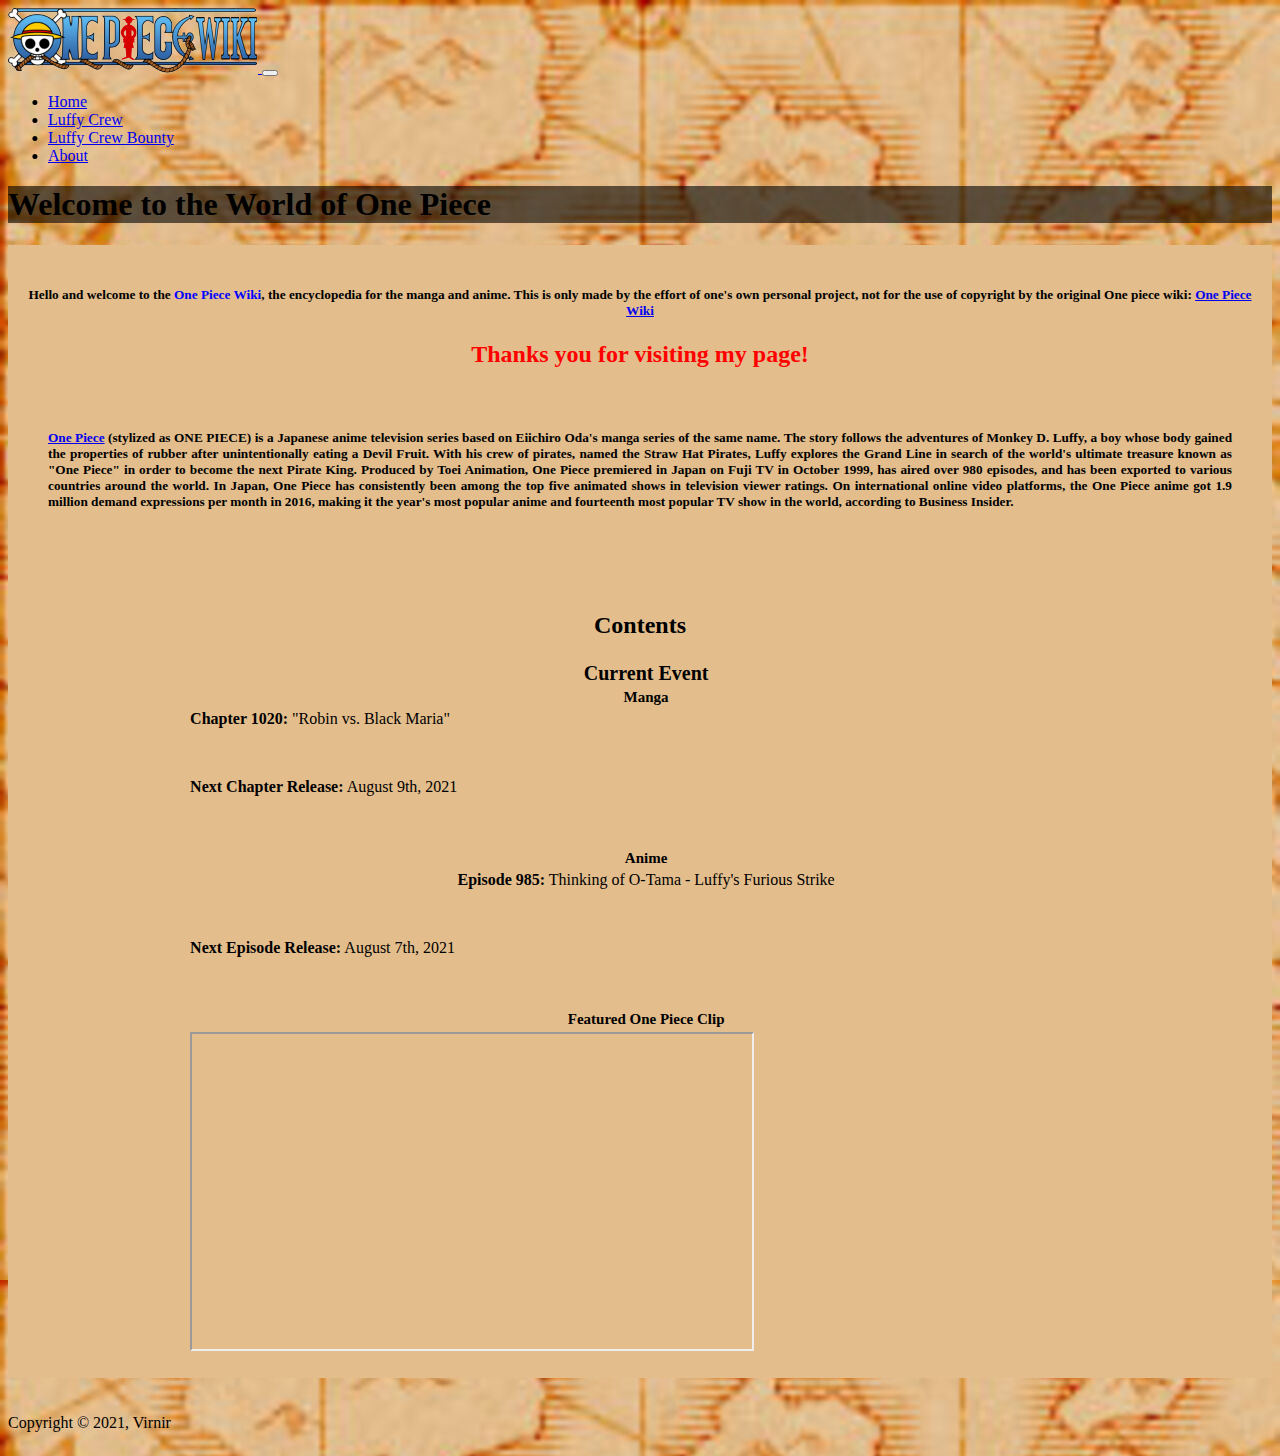
<file: index.html>
<!DOCTYPE html>

<html lang="en">
    <head>
        <meta name="viewport" content="width=device-width, initial-scale=1.0">
        <link rel="stylesheet" href="https://cdn.jsdelivr.net/npm/bootstrap@4.5.3/dist/css/bootstrap.min.css" integrity="sha384-TX8t27EcRE3e/ihU7zmQxVncDAy5uIKz4rEkgIXeMed4M0jlfIDPvg6uqKI2xXr2" crossorigin="anonymous"> 
        <script src="https://code.jquery.com/jquery-3.5.1.slim.min.js" integrity="sha384-DfXdz2htPH0lsSSs5nCTpuj/zy4C+OGpamoFVy38MVBnE+IbbVYUew+OrCXaRkfj" crossorigin="anonymous"></script>
        <script src="https://cdn.jsdelivr.net/npm/bootstrap@4.5.3/dist/js/bootstrap.bundle.min.js" integrity="sha384-ho+j7jyWK8fNQe+A12Hb8AhRq26LrZ/JpcUGGOn+Y7RsweNrtN/tE3MoK7ZeZDyx" crossorigin="anonymous"></script>
        <link href="styles.css" rel="stylesheet">
        <title>Home</title>
        <link rel="icon" href="luffy-flag.ico">
    </head>
    
    <body style="background-image: url('Wiki-background.jpg');">
        
        
        <!--Navigation Tab-->
        <nav class="navbar navbar-expand-sm navbar-dark bg-dark">

            <!-- company brand/logo -->
            
               <a class="navbar-brand" href="index.html">
                    <img src="one-piece-logo.png" alt="One-piece">
                </a>
            <!-- burger button -->
            <button class="navbar-toggler" type="button" data-toggle="collapse" data-target="#navbarSupportedContent"
                aria-controls="navbarSupportedContent" aria-expanded="false" aria-label="Toggle navigation">
                <span class="navbar-toggler-icon"></span>
            </button>
           <div class="collapse navbar-collapse" id="navbarSupportedContent">
                <ul class="nav navbar-nav navbar-center">
                    <li class="nav-item active">
                        <a class="nav-link" href="index.html">Home</a>
                    </li>
                    <li class="nav-item">
                        <a class="nav-link" href="strawhat-crew.html">Luffy Crew</a>
                    </li>
                    <li class="nav-item">
                        <a class="nav-link" href="LuffyCrewBount.html">Luffy Crew Bounty</a>
                    </li>
                    <li class="nav-item">
                        <a class="nav-link" href="about.html">About</a>
                    </li>
                </ul>
            </div>
        </nav>
        <!--Navigation Tab-->
        
        <!--Title-->
        <header>
        <div>
            <div class="mask" style="background-color: rgba(0, 0, 0, 0.6);">
                <div class="d-flex justify-content-center align-items-center h-100">
                    <h1 class="display-3 text-center my-3 d-white d-md-block text-white mb-0">Welcome to the World of One Piece</h1>
                </div>
            </div>
        </div>
        <!--Title-->
        </header>
        <main class="container">
            <section>
                <div style="text-align: center;">
                    <h5>
                        Hello and welcome to the <span style="color:blue;font-weight:bold">One Piece Wiki</span>, the encyclopedia for the manga and anime.
                        This is only made by the effort of one's own personal project, not for the use of copyright by the
                        original One piece wiki: <span style="color:blue;font-weight:bold"><a href="https://onepiece.fandom.com/wiki/One_Piece_Wiki">One Piece Wiki</a></span>
                    </h5>
                    <h2 style="color: red">
                        Thanks you for visiting my page!
                    </h2>
                </div>
                <div style="text-align: justify; padding: 20px;">
                    <h5>
                        <span><a href="https://en.wikipedia.org/wiki/One_Piece_(TV_series)#:~:text=One%20Piece%20(stylized%20as%20ONE,unintentionally%20eating%20a%20Devil%20Fruit.">One Piece</a></span> 
                        (stylized as ONE PIECE) 
                        is a Japanese anime television series based on Eiichiro Oda's manga series of the same name. 
                        The story follows the adventures of Monkey D. Luffy, a boy whose body gained the properties of rubber after unintentionally eating a Devil Fruit. 
                        With his crew of pirates, named the Straw Hat Pirates, Luffy explores the Grand Line in search of the world's ultimate treasure known as "One Piece" in order to become the next Pirate King.
                        Produced by Toei Animation, One Piece premiered in Japan on Fuji TV in October 1999, has aired over 980 episodes, and has been exported to various countries around the world.
                        In Japan, One Piece has consistently been among the top five animated shows in television viewer ratings. 
                        On international online video platforms, the One Piece anime got 1.9 million demand expressions per month in 2016, 
                        making it the year's most popular anime and fourteenth most popular TV show in the world, according to Business Insider.
                    </h5>
                </div>
            </section>
            <section>
                <h2 style="text-align: center;">
                    Contents
                </h2>
                <table class="table table-bordered text-center">
                    <tbody>
                        <tr>
                            <th scope="col" style="font-size:20px;">Current Event</th>
                        </tr>
                        <tr>
                            <th scope="col" style="font-size:15px;"><b>Manga</b></th>
                        </tr>
                        <tr>
                            <td>
                                <div>
                                    <span><b>Chapter 1020:</b></span> "Robin vs. Black Maria"
                                </div>
                                <p>
                                    <br>
                                </p>
                                <p>
                                    <span><b>Next Chapter Release:</b></span> August 9th, 2021
                                </p>
                                <p>
                                    <br>
                                </p>
                            </td>
                        </tr>
                        <tr>
                             <th scope="col" style="font-size:15px;"><b>Anime</b></th>
                        </tr>
                        <tr>
                             <td>
                                <div style="text-align: center;">
                                    <span><b>Episode 985:</b></span> Thinking of O-Tama - Luffy's Furious Strike
                                </div>
                                <p>
                                    <br>
                                </p>
                                <p>
                                    <span><b>Next Episode Release:</b></span> August 7th, 2021
                                </p>
                                <p>
                                    <br>
                                </p>
                            </td>
                        </tr>
                        <tr>
                            <th scope="col" style="font-size:15px;"><b>Featured One Piece Clip</b></th>
                        </tr>
                        <tr>
                            <td>
                                <div class="embed-responsive embed-responsive-21by9">
                                    <iframe width="560" height="315" src="https://www.youtube.com/embed/fzihSJIGOBg" title="YouTube video player" 
                                    allow="accelerometer; autoplay; clipboard-write; encrypted-media; gyroscope; picture-in-picture" 
                                    allowfullscreen></iframe>
                                </div>
                            </td>
                        </tr>
                    </tbody>
                </table>
            </section>
        </main>
        <footer>
            <div class="container-fluid p-3 bg-dark text-white text-center">
                <p class="navbar-brand m-0">Copyright &copy; 2021, Virnir</p>
            </div>
        </footer>
    </body>
</html>
</file>
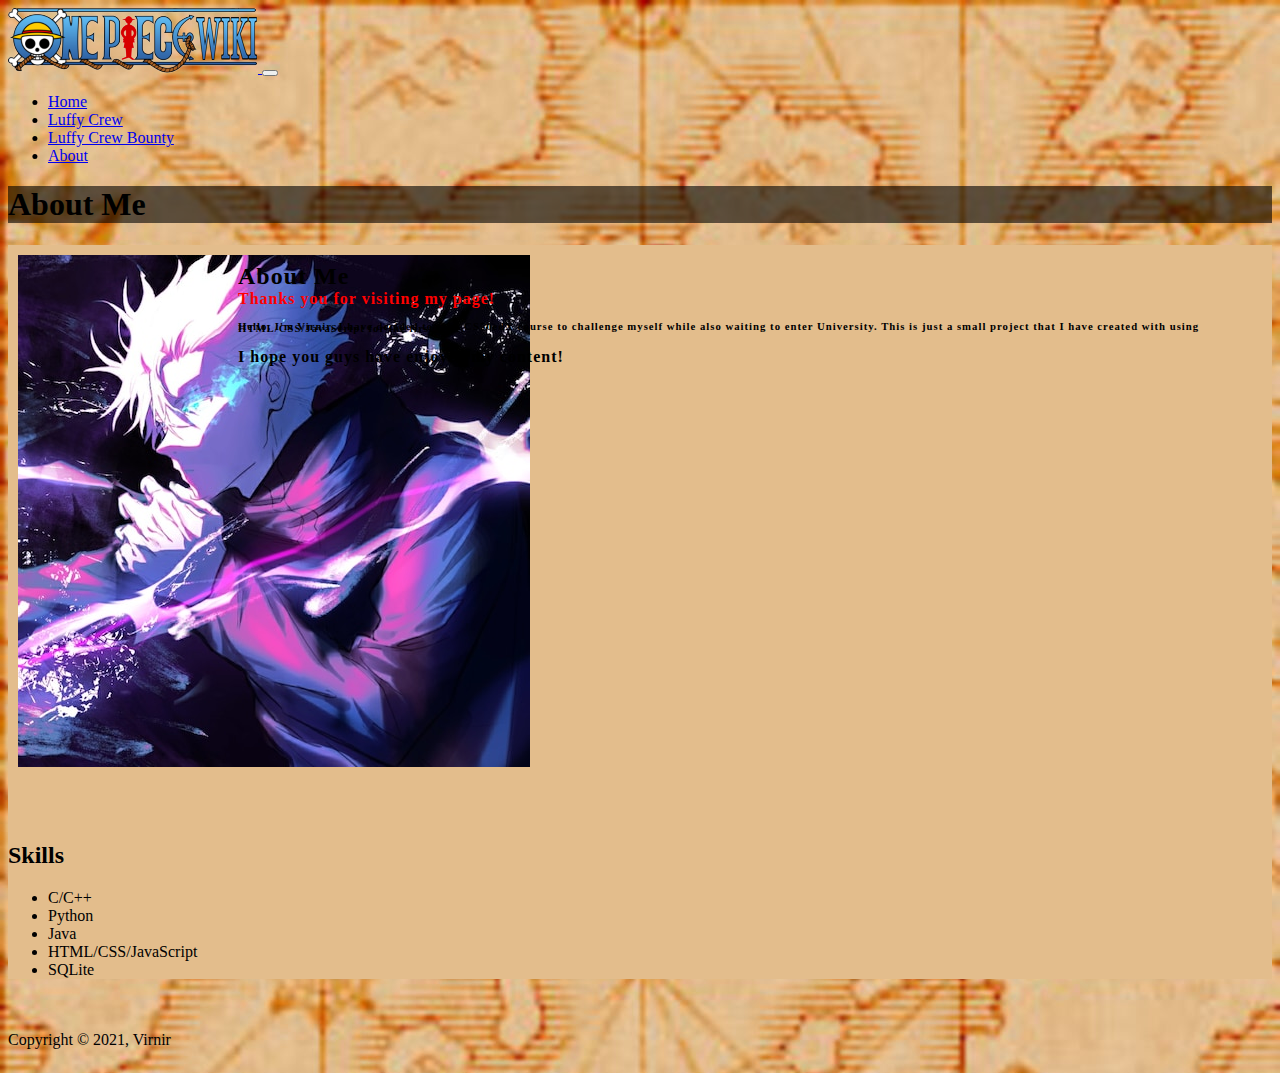
<file: about.html>
<!DOCTYPE html>

<html lang="en">
    <head>
        <meta name="viewport" content="width=device-width, initial-scale=1.0">
        <link rel="stylesheet" href="https://cdn.jsdelivr.net/npm/bootstrap@4.5.3/dist/css/bootstrap.min.css" integrity="sha384-TX8t27EcRE3e/ihU7zmQxVncDAy5uIKz4rEkgIXeMed4M0jlfIDPvg6uqKI2xXr2" crossorigin="anonymous"> 
        <script src="https://code.jquery.com/jquery-3.5.1.slim.min.js" integrity="sha384-DfXdz2htPH0lsSSs5nCTpuj/zy4C+OGpamoFVy38MVBnE+IbbVYUew+OrCXaRkfj" crossorigin="anonymous"></script>
        <script src="https://cdn.jsdelivr.net/npm/bootstrap@4.5.3/dist/js/bootstrap.bundle.min.js" integrity="sha384-ho+j7jyWK8fNQe+A12Hb8AhRq26LrZ/JpcUGGOn+Y7RsweNrtN/tE3MoK7ZeZDyx" crossorigin="anonymous"></script>
        <link href="styles.css" rel="stylesheet">
        <title>About</title>
        <link rel="icon" href="luffy-flag.ico">
    </head>
    
    <body style="background-image: url('Wiki-background.jpg');">
        
        
        <!--Navigation Tab-->
        <nav class="navbar navbar-expand-sm navbar-dark bg-dark">

            <!-- company brand/logo -->
            
               <a class="navbar-brand" href="index.html">
                    <img src="one-piece-logo.png" alt="One-piece">
                </a>
            <!-- burger button -->
            <button class="navbar-toggler" type="button" data-toggle="collapse" data-target="#navbarSupportedContent"
                aria-controls="navbarSupportedContent" aria-expanded="false" aria-label="Toggle navigation">
                <span class="navbar-toggler-icon"></span>
            </button>
           <div class="collapse navbar-collapse" id="navbarSupportedContent">
                <ul class="nav navbar-nav navbar-center">
                    <li class="nav-item">
                        <a class="nav-link" href="index.html">Home</a>
                    </li>
                    <li class="nav-item">
                        <a class="nav-link" href="strawhat-crew.html">Luffy Crew</a>
                    </li>
                    <li class="nav-item">
                        <a class="nav-link" href="LuffyCrewBount.html">Luffy Crew Bounty</a>
                    </li>
                    <li class="nav-item active">
                        <a class="nav-link" href="about.html">About</a>
                    </li>
                </ul>
            </div>
        </nav>
        <!--Navigation Tab-->
        
        <!--Title-->
        <header>
        <div>
            <div class="mask" style="background-color: rgba(0, 0, 0, 0.6);">
                <div class="d-flex justify-content-center align-items-center h-100">
                    <h1 class="display-3 text-center my-3 d-white d-md-block text-white mb-0">About Me</h1>
                </div>
            </div>
        </div>
        <!--Title-->
        </header>
        <main class="container" style="min-height: 71.19vh;">
            <div class="flexbox-container">
                <div class="flexbox-item flexbox-item-1">
                    <img class="img img-fluid rounded-start" src="gojo.jpg" alt="gojo">
                </div>
                <div class="flexbox-item flexbox-item-2">
                    <h2><b>About Me</b></h2>
                    <h4 style="color: red">Thanks you for visiting my page!</h4>
                    <h6>
                        Hello, I'm Virnir. I have decided to take CS50edX course to challenge myself while also 
                        waiting to enter University. This is just a small project that I have created with using 
                        HTML/CSS/JavaScript for the first time. <br> <br>
                    </h6>
                    <h4>I hope you guys have enjoyed my content!</h4>
                </div>
            </div>
            <br>
            <br>
            <div class="skills">
                <h2><b>Skills</b></h2>
                <ul>
                    <li>
                        C/C++
                    </li>
                    <li>
                        Python
                    </li>
                    <li>
                        Java
                    </li>
                    <li>
                        HTML/CSS/JavaScript
                    </li>
                    <li>
                        SQLite
                    </li>
                </ul>
            </div>
        </main>
        <footer>
            <div class="container-fluid p-3 bg-dark text-white text-center">
                <p class="navbar-brand m-0">Copyright &copy; 2021, Virnir</p>
            </div>
        </footer>
    </body>
</html>
</file>
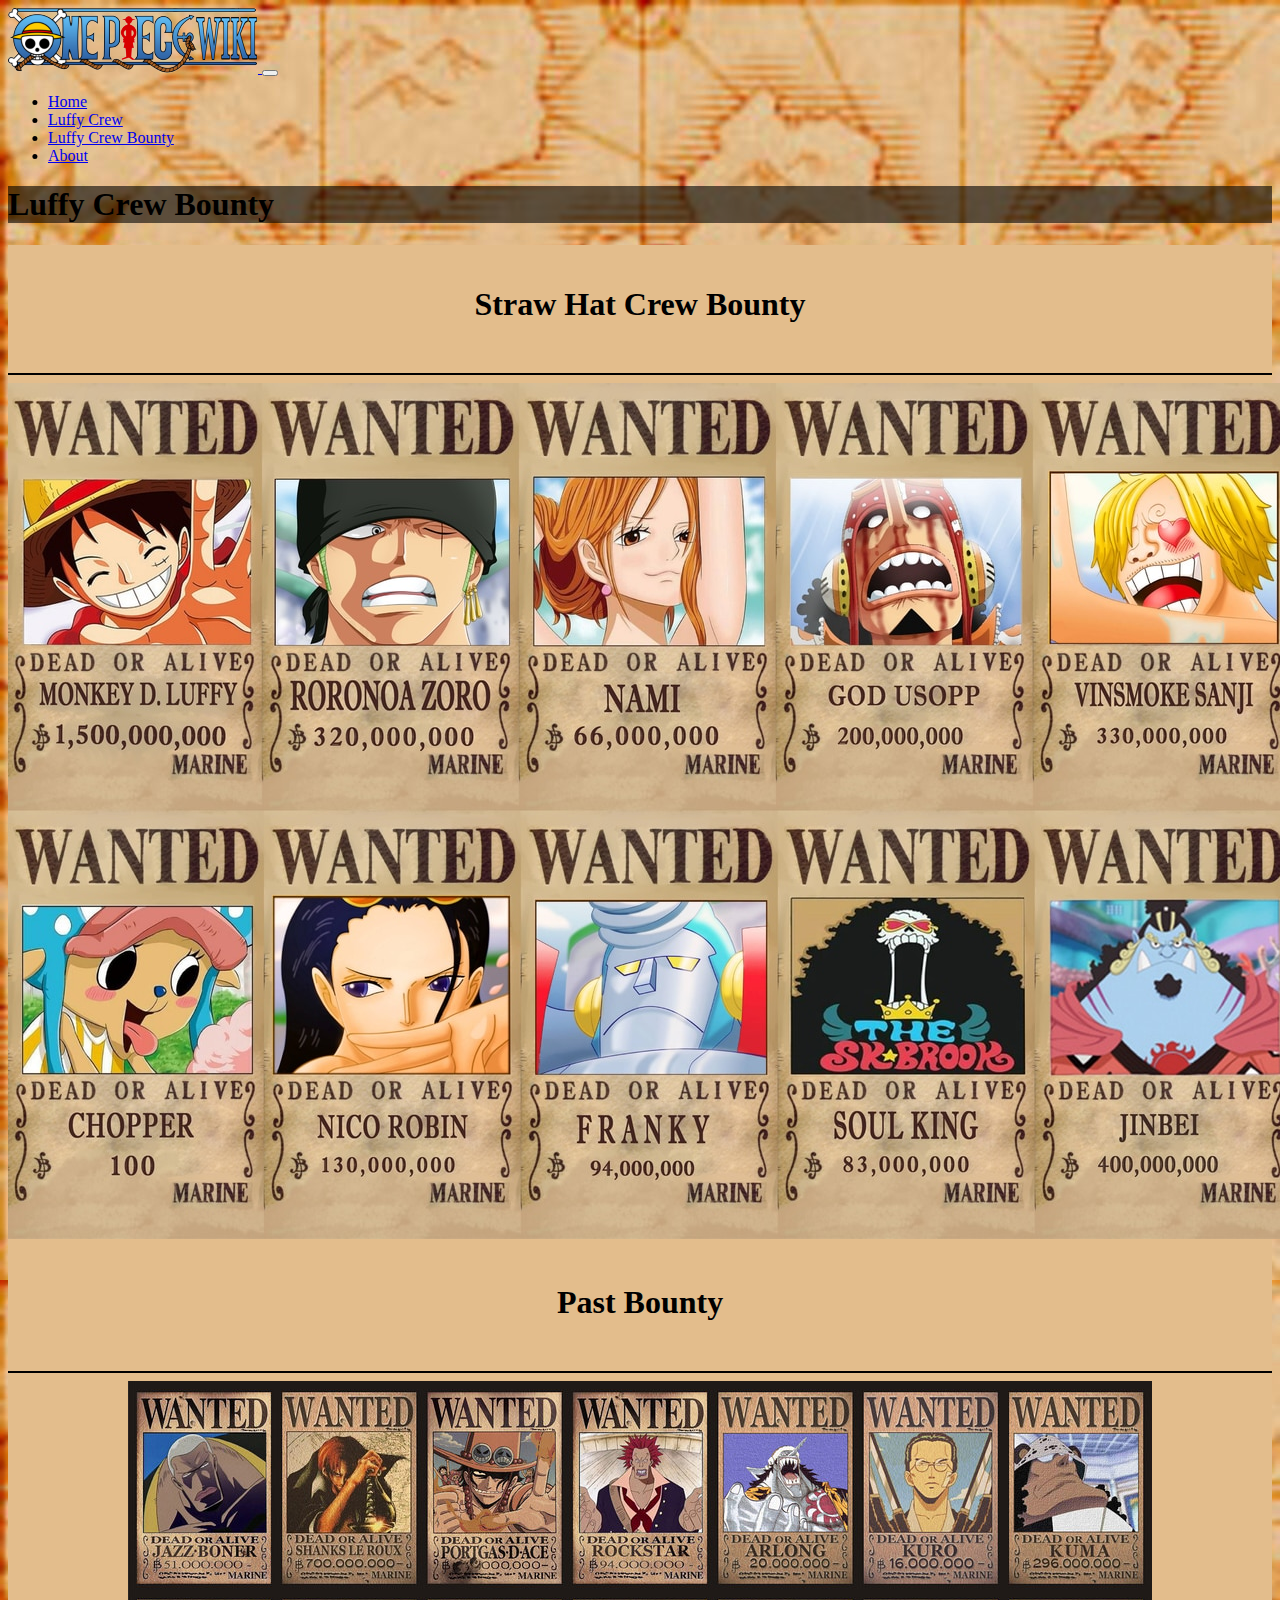
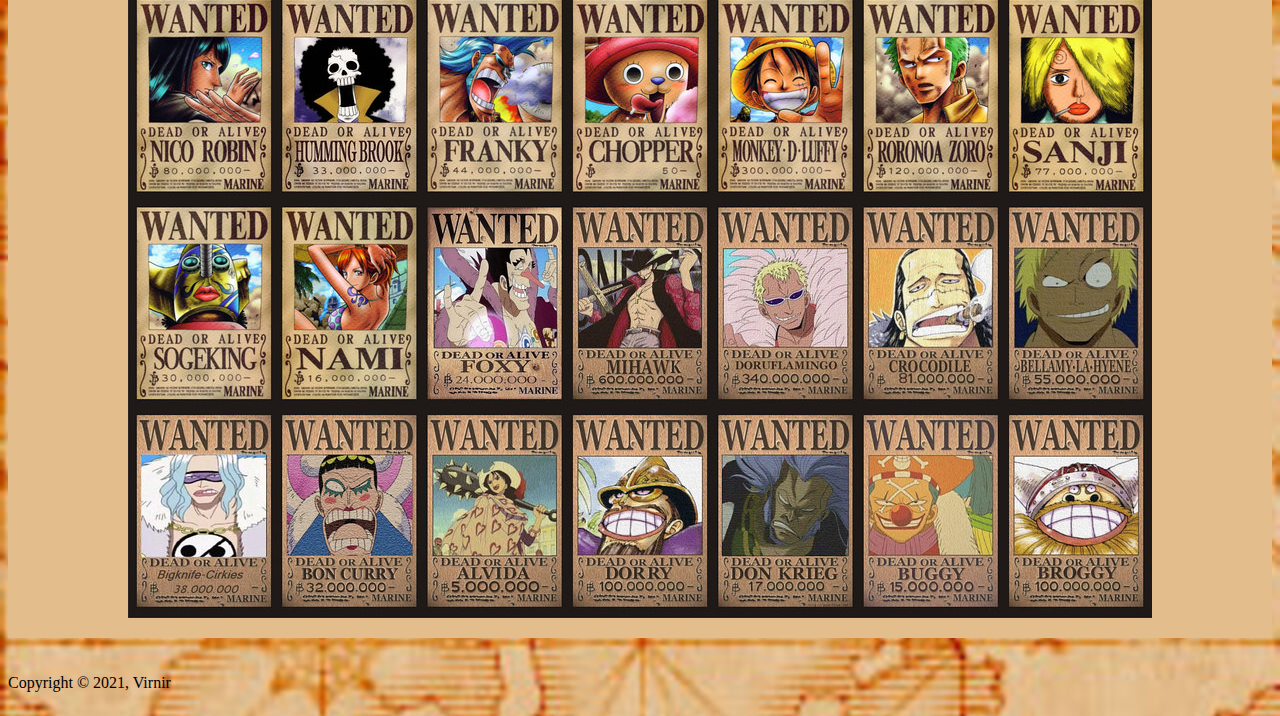
<file: LuffyCrewBount.html>
<!DOCTYPE html>

<html lang="en">
    <head>
        <meta name="viewport" content="width=device-width, initial-scale=1.0">
        <link rel="stylesheet" href="https://cdn.jsdelivr.net/npm/bootstrap@4.5.3/dist/css/bootstrap.min.css" integrity="sha384-TX8t27EcRE3e/ihU7zmQxVncDAy5uIKz4rEkgIXeMed4M0jlfIDPvg6uqKI2xXr2" crossorigin="anonymous"> 
        <script src="https://code.jquery.com/jquery-3.5.1.slim.min.js" integrity="sha384-DfXdz2htPH0lsSSs5nCTpuj/zy4C+OGpamoFVy38MVBnE+IbbVYUew+OrCXaRkfj" crossorigin="anonymous"></script>
        <script src="https://cdn.jsdelivr.net/npm/bootstrap@4.5.3/dist/js/bootstrap.bundle.min.js" integrity="sha384-ho+j7jyWK8fNQe+A12Hb8AhRq26LrZ/JpcUGGOn+Y7RsweNrtN/tE3MoK7ZeZDyx" crossorigin="anonymous"></script>
        <link href="styles.css" rel="stylesheet">
        <title>Luffy Crew Bounty</title>
        <link rel="icon" href="luffy-flag.ico">
    </head>
    
    <body style="background-image: url('Wiki-background.jpg');">
        
        
        <!--Navigation Tab-->
        <nav class="navbar navbar-expand-sm navbar-dark bg-dark">

            <!-- company brand/logo -->
            
               <a class="navbar-brand" href="index.html">
                    <img src="one-piece-logo.png" alt="One-piece">
                </a>
            <!-- burger button -->
            <button class="navbar-toggler" type="button" data-toggle="collapse" data-target="#navbarSupportedContent"
                aria-controls="navbarSupportedContent" aria-expanded="false" aria-label="Toggle navigation">
                <span class="navbar-toggler-icon"></span>
            </button>
           <div class="collapse navbar-collapse" id="navbarSupportedContent">
                <ul class="nav navbar-nav navbar-center">
                    <li class="nav-item">
                        <a class="nav-link" href="index.html">Home</a>
                    </li>
                    <li class="nav-item">
                        <a class="nav-link" href="strawhat-crew.html">Luffy Crew</a>
                    </li>
                    <li class="nav-item">
                        <a class="nav-link active" href="LuffyCrewBount.html">Luffy Crew Bounty</a>
                    </li>
                    <li class="nav-item">
                        <a class="nav-link" href="about.html">About</a>
                    </li>
                </ul>
            </div>
        </nav>
        <!--Navigation Tab-->
        
        <!--Title-->
        <header>
        <div>
            <div class="mask" style="background-color: rgba(0, 0, 0, 0.6);">
                <div class="d-flex justify-content-center align-items-center h-100">
                    <h1 class="display-3 text-center my-3 d-white d-md-block text-white mb-0">Luffy Crew Bounty</h1>
                </div>
            </div>
        </div>
        <!--Title-->
        </header>
        <main class="container">
            <div style="text-align: center; padding: 20px;">
                <h1>
                    Straw Hat Crew Bounty
                </h1>
            </div>
            <hr>
            <div>
                <img class="img-fluid" src="Straw-Hat-Crew-Bounty.jpg" alt="Straw Hat Crew Bounty"/>
            </div>
            <div style="text-align: center; padding: 20px;">
                <h1>
                    Past Bounty
                </h1>
            </div>
            <hr>
             <div>
                <img class="img-fluid" src="WantedPoster.jpg" alt="Past Bounties" style="display: block; margin-left: auto; margin-right: auto; padding-bottom: 20px;">
            </div>
        </main>
        <footer>
            <div class="container-fluid p-3 bg-dark text-white text-center">
                <p class="navbar-brand m-0">Copyright &copy; 2021, Virnir</p>
            </div>
            
        </footer>
    </body>
</html>
</file>
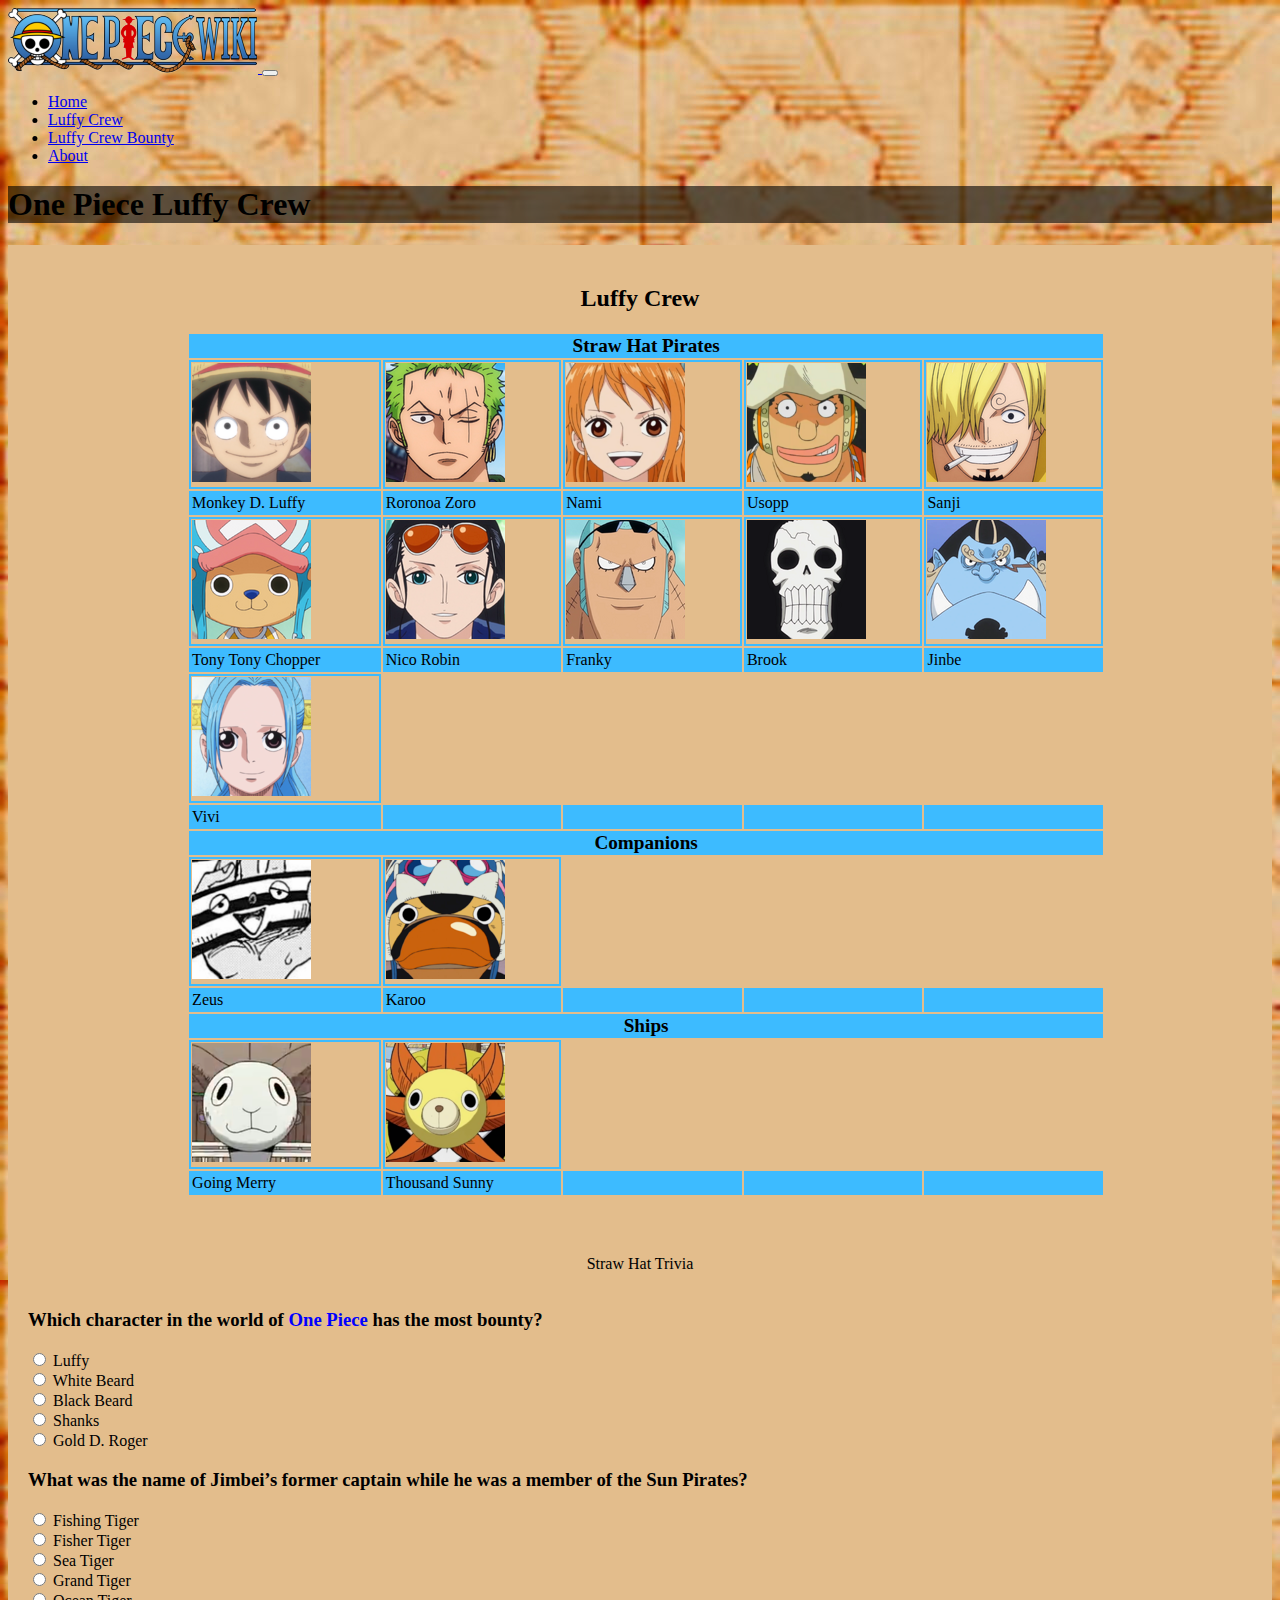
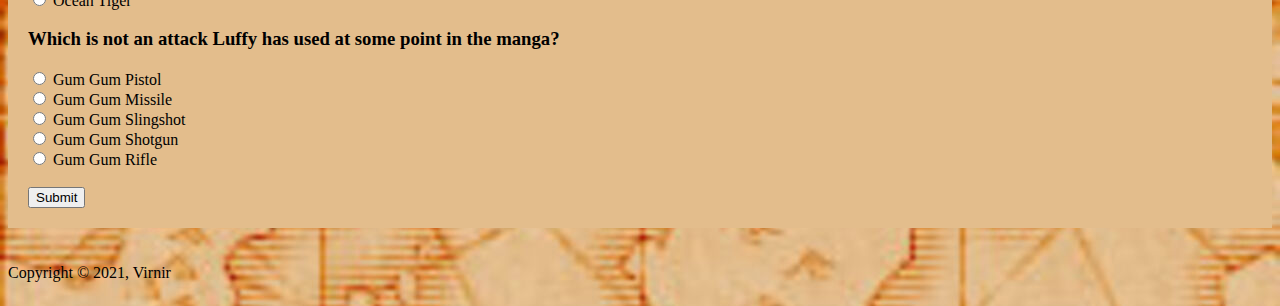
<file: strawhat-crew.html>
<!DOCTYPE html>

<html lang="en">
    <head>
        <meta name="viewport" content="width=device-width, initial-scale=1.0">
        <link rel="stylesheet" href="https://cdn.jsdelivr.net/npm/bootstrap@4.5.3/dist/css/bootstrap.min.css" integrity="sha384-TX8t27EcRE3e/ihU7zmQxVncDAy5uIKz4rEkgIXeMed4M0jlfIDPvg6uqKI2xXr2" crossorigin="anonymous"> 
        <script src="https://code.jquery.com/jquery-3.5.1.slim.min.js" integrity="sha384-DfXdz2htPH0lsSSs5nCTpuj/zy4C+OGpamoFVy38MVBnE+IbbVYUew+OrCXaRkfj" crossorigin="anonymous"></script>
        <script src="https://cdn.jsdelivr.net/npm/bootstrap@4.5.3/dist/js/bootstrap.bundle.min.js" integrity="sha384-ho+j7jyWK8fNQe+A12Hb8AhRq26LrZ/JpcUGGOn+Y7RsweNrtN/tE3MoK7ZeZDyx" crossorigin="anonymous"></script>
        <link href="styles.css" rel="stylesheet">
        <title>Luffy Crew</title>
        <link rel="icon" href="luffy-flag.ico">
        <script src = "Script.js"></script>
    </head>
    
    <body style="background-image: url('Wiki-background.jpg');">
        
        
        <!--Navigation Tab-->
        <nav class="navbar navbar-expand-sm navbar-dark bg-dark">

            <!-- company brand/logo -->
            
               <a class="navbar-brand" href="index.html">
                    <img src="one-piece-logo.png" alt="One-piece">
                </a>
            <!-- burger button -->
            <button class="navbar-toggler" type="button" data-toggle="collapse" data-target="#navbarSupportedContent"
                aria-controls="navbarSupportedContent" aria-expanded="false" aria-label="Toggle navigation">
                <span class="navbar-toggler-icon"></span>
            </button>
           <div class="collapse navbar-collapse" id="navbarSupportedContent">
                <ul class="nav navbar-nav navbar-center">
                    <li class="nav-item">
                        <a class="nav-link" href="index.html">Home</a>
                    </li>
                    <li class="nav-item">
                        <a class="nav-link active" href="strawhat-crew.html">Luffy Crew</a>
                    </li>
                    <li class="nav-item">
                        <a class="nav-link" href="LuffyCrewBount.html">Luffy Crew Bounty</a>
                    </li>
                    <li class="nav-item">
                        <a class="nav-link" href="about.html">About</a>
                    </li>
                </ul>
            </div>
        </nav>
        <!--Navigation Tab-->
        
        <!--Title-->
        <header>
        <div>
            <div class="mask" style="background-color: rgba(0, 0, 0, 0.6);">
                <div class="d-flex justify-content-center align-items-center h-100">
                    <h1 class="display-3 text-center my-3 d-white d-md-block text-white mb-0">One Piece Luffy Crew</h1>
                </div>
            </div>
        </div>
        <!--Title-->
        </header>
        
        <!--Main Body, the table and trivia question-->
        <main class="container" id="crew">
            <section style="overflow-x:auto;">
                <h2 style="text-align: center;">Luffy Crew</h2>
                <table class="table table-bordered text-center">
                    <tbody>
                        <tr class="table-content">
                            <th scope="col" colspan="5">
                                <div>
                                    <span style="font-size: larger;"><strong>Straw Hat Pirates</strong></span>
                                </div>
                            </th>
                        </tr>
                        <tr>
                            <td>
                                <div>
                                    <img src="Luffy.png" alt="Luffy Pic">
                                </div>
                            </td>
                            <td>
                                <div>
                                    <img src="Zoro.png" alt="Zoro Pic">
                                </div>
                            </td>
                            <td>
                                <div>
                                    <img src="Nami.png" alt="Nami Pic">
                                </div>
                            </td>
                            <td>
                                <div>
                                    <img src="Usopp.png" alt="Usopp Pic">
                                </div>
                            </td>
                            <td>
                                <div>
                                    <img src="Sanji.png" alt="Sanji Pic">
                                </div>
                            </td>
                        </tr>
                        <tr class="table-content">
                            <td>
                                <div>
                                    Monkey D. Luffy
                                </div>
                            </td>
                            <td>
                                <div>
                                    Roronoa Zoro
                                </div>
                            </td>
                            <td>
                                <div>
                                    Nami
                                </div>
                            </td>
                            <td>
                                <div>
                                    Usopp
                                </div>
                            </td>
                            <td>
                                <div>
                                    Sanji
                                </div>
                            </td>
                        </tr>
                        <tr>
                            <td>
                                <div>
                                    <img src="Chopper.png" alt="Chopper Pic">
                                </div>
                            </td>
                            <td>
                                <div>
                                    <img src="Nico-Robin.png" alt="Nico Robin Pic">
                                </div>
                            </td>
                            <td>
                                <div>
                                    <img src="Franky.png" alt="Franky Pic">
                                </div>
                            </td>
                            <td>
                                <div>
                                    <img src="Brook.png" alt="Brook Pic">
                                </div>
                            </td>
                            <td>
                                <div>
                                    <img src="Jinbe.png" alt="Jinbe Pic">
                                </div>
                            </td>
                        </tr>
                        <tr class="table-content">
                            <td>
                                <div>
                                    Tony Tony Chopper
                                </div>
                            </td>
                            <td>
                                <div>
                                    Nico Robin
                                </div>
                            </td>
                            <td>
                                <div>
                                    Franky
                                </div>
                            </td>
                            <td>
                                <div>
                                    Brook
                                </div>
                            </td>
                            <td>
                                <div>
                                    Jinbe
                                </div>
                            </td>
                        </tr>
                        <tr>
                            <td>
                                <div>
                                    <img src="Vivi.png" alt="Vivi Pic">
                                </div>
                            </td>
                            <td></td>
                            <td></td>
                            <td></td>
                            <td></td>
                        </tr>
                        <tr class="table-content">
                            <td>
                                <div>
                                    Vivi
                                </div>
                            </td>
                            <td></td>
                            <td></td>
                            <td></td>
                            <td></td>
                        </tr>
                        <tr class="table-content">
                            <th scope="col" colspan="5">
                                <div>
                                    <span style="font-size: larger;"><strong>Companions</strong></span>
                                </div>
                            </th>
                            
                        </tr>
                        <tr>
                            <td>
                                <div>
                                    <img src="Zeus.png" alt="Zeus Pic">
                                </div>
                            </td>
                            <td>
                                <div>
                                    <img src="Karoo.png" alt="Karoo Pic">
                                </div>
                            </td>
                            <td></td>
                            <td></td>
                            <td></td>
                        </tr>
                        <tr class="table-content">
                            <td>
                                <div>
                                    Zeus
                                </div>
                            </td>
                            <td>
                                <div>
                                    Karoo
                                </div>
                            </td>
                            <td></td>
                            <td></td>
                            <td></td>
                        </tr>
                        <tr class="table-content">
                            <th scope="col" colspan="5">
                                <div>
                                    <span style="font-size: larger;"><strong>Ships</strong></span>
                                </div>
                            </th>
                        </tr>
                        <tr>
                            <td>
                                <div>
                                    <img src="Going-Merry.png" alt="Going Merry Pic">
                                </div>
                            </td>
                            <td>
                                <div>
                                    <img src="Thousand-Sunny.png" alt="Thousand-Sunny Pic">
                                </div>
                            </td>
                            <td></td>
                            <td></td>
                            <td></td>
                        </tr>
                        <tr class="table-content">
                            <td>
                                <div>
                                    Going Merry
                                </div>
                            </td>
                            <td>
                                <div>
                                    Thousand Sunny
                                </div>
                            </td>
                            <td></td>
                            <td></td>
                            <td></td>
                        </tr>
                    </tbody>
                </table>
            </section>
            <section>
                <div class="jumbotron" style="padding:2px;">
                    <p class="display-4" style="text-align: center;">Straw Hat Trivia</p>
                </div>
                <div>
                    <form onsubmit="return false;">
                        <div>
                            <h3>Which character in the world of <span style="color:blue"><b>One Piece</b></span> has the most bounty?</h3> 
                        </div>
                        <input type="radio" id="Luffy" name="Crew" value="Monkey D. Luffy">
                        <label for="Luffy">Luffy</label><br>
                        <input type="radio" id="White-Beard" name="Crew" value="White Beard">
                        <label for="White-Beard">White Beard</label><br>
                        <input type="radio" id="Black-Beard" name="Crew" value="Black Beard">
                        <label for="Black-Beard">Black Beard</label><br>
                        <input type="radio" id="Shanks" name="Crew" value="Shanks">
                        <label for="Shanks">Shanks</label><br>
                        <input type="radio" id="Roger" name="Crew" value="Gold D. Roger">
                        <label for="Roger">Gold D. Roger</label><br>
                        
                        <div>
                            <h3>What was the name of Jimbei’s former captain while he was a member of the Sun Pirates?</h3> 
                        </div>
                        <input type="radio" id="fish" name="Jin" value="Fishing Tiger">
                        <label for="fish">Fishing Tiger</label><br>
                        <input type="radio" id="fisher" name="Jin" value="Fisher Tiger">
                        <label for="fisher">Fisher Tiger</label><br>
                        <input type="radio" id="sea" name="Jin" value="Sea Tiger">
                        <label for="sea">Sea Tiger</label><br>
                        <input type="radio" id="grand" name="Jin" value="Grand Fisher">
                        <label for="grand">Grand Tiger</label><br>
                        <input type="radio" id="ocean" name="Jin" value="Ocean Tiger">
                        <label for="ocean">Ocean Tiger</label><br>

                        <div>
                            <h3>Which is not an attack Luffy has used at some point in the manga?</h3> 
                        </div>
                        <input type="radio" id="pistol" name="Gum" value="Gum Gum Pistol">
                        <label for="pistol">Gum Gum Pistol</label><br>
                        <input type="radio" id="missile" name="Gum" value="Gum Gum Missile">
                        <label for="missile">Gum Gum Missile</label><br>
                        <input type="radio" id="slingshot" name="Gum" value="Gum Gum Slingshot">
                        <label for="slingshot">Gum Gum Slingshot</label><br>
                        <input type="radio" id="shotgun" name="Gum" value="Gum Gum Shotgun">
                        <label for="shotgun">Gum Gum Shotgun</label><br>
                        <input type="radio" id="rifle" name="Gum" value="Gum Gum Rifle">
                        <label for="rifle">Gum Gum Rifle</label><br>
                        <br>
                    
                    </form>
                </div>
                <div>
                    <button type="button" onclick="checker()">Submit</button>
                </div>
            </section>
        </main>
         <!--Main Body, the table and trivia question-->
         
         <!--Footer for my copyright message-->
            <footer>
            <div class="container-fluid p-3 bg-dark text-white text-center">
                <p class="navbar-brand m-0">Copyright &copy; 2021, Virnir</p>
            </div>
        </footer>
    </body>
</html>
</file>
<file: styles.css>
body {
    font-family: tisa;
    position: relative;
    padding-bottom: 70px;
}

.navbar-nav.navbar-center {
    position: relative;
    left: 40%;
    transform: translatex(-40%)
}

.navbar-nav li{
    width: 200px;
    text-align: left;
}

main, .jumbotron {
    background-color: #E3BD8C;
}

footer {
    position: absolute;
    width: 100%;
    bottom:0;
}

section {
    padding: 20px;
}

.table {
    position: relative;
    width: 75%;
    left: 13%;
    empty-cells: hide;
}

.table tr {
    
    border: 2px solid black;
}

#crew .table tr, #crew .table tr td{
    position: relative;
    border: 2px solid #3DBBFF;
}

.table-content {
    background-color: #3DBBFF;
}

hr {
    border: 1px solid black;
}


.flexbox-container {
    display: flex;
    justify-content: center;
    align-items: stretch;
    margin-bottom: 5px;
    
}

.flexbox-item {
    margin: 10px;
    width: 200px;
    height: auto;
}

.flexbox-item-1 {
    flex-shrink: 0;
}

.flexbox-item-2 {
    flex-shrink: 1;
    flex-grow: 1;
    letter-spacing: 1px;
    line-height: 2px;
}

@media only screen and (max-width: 500px) {
  .flexbox-container {
    flex-direction: column;
    align-items: center;
    padding-bottom: 5px;
  }
  
  .flexbox-item-1, .flexbox-item-2 {
    align-items: center;
    width: 100%;
  }
  
  #skills {
      padding-bottom: 20px;
  }
  main {
      padding-bottom: 5px;
  }
}
</file>
